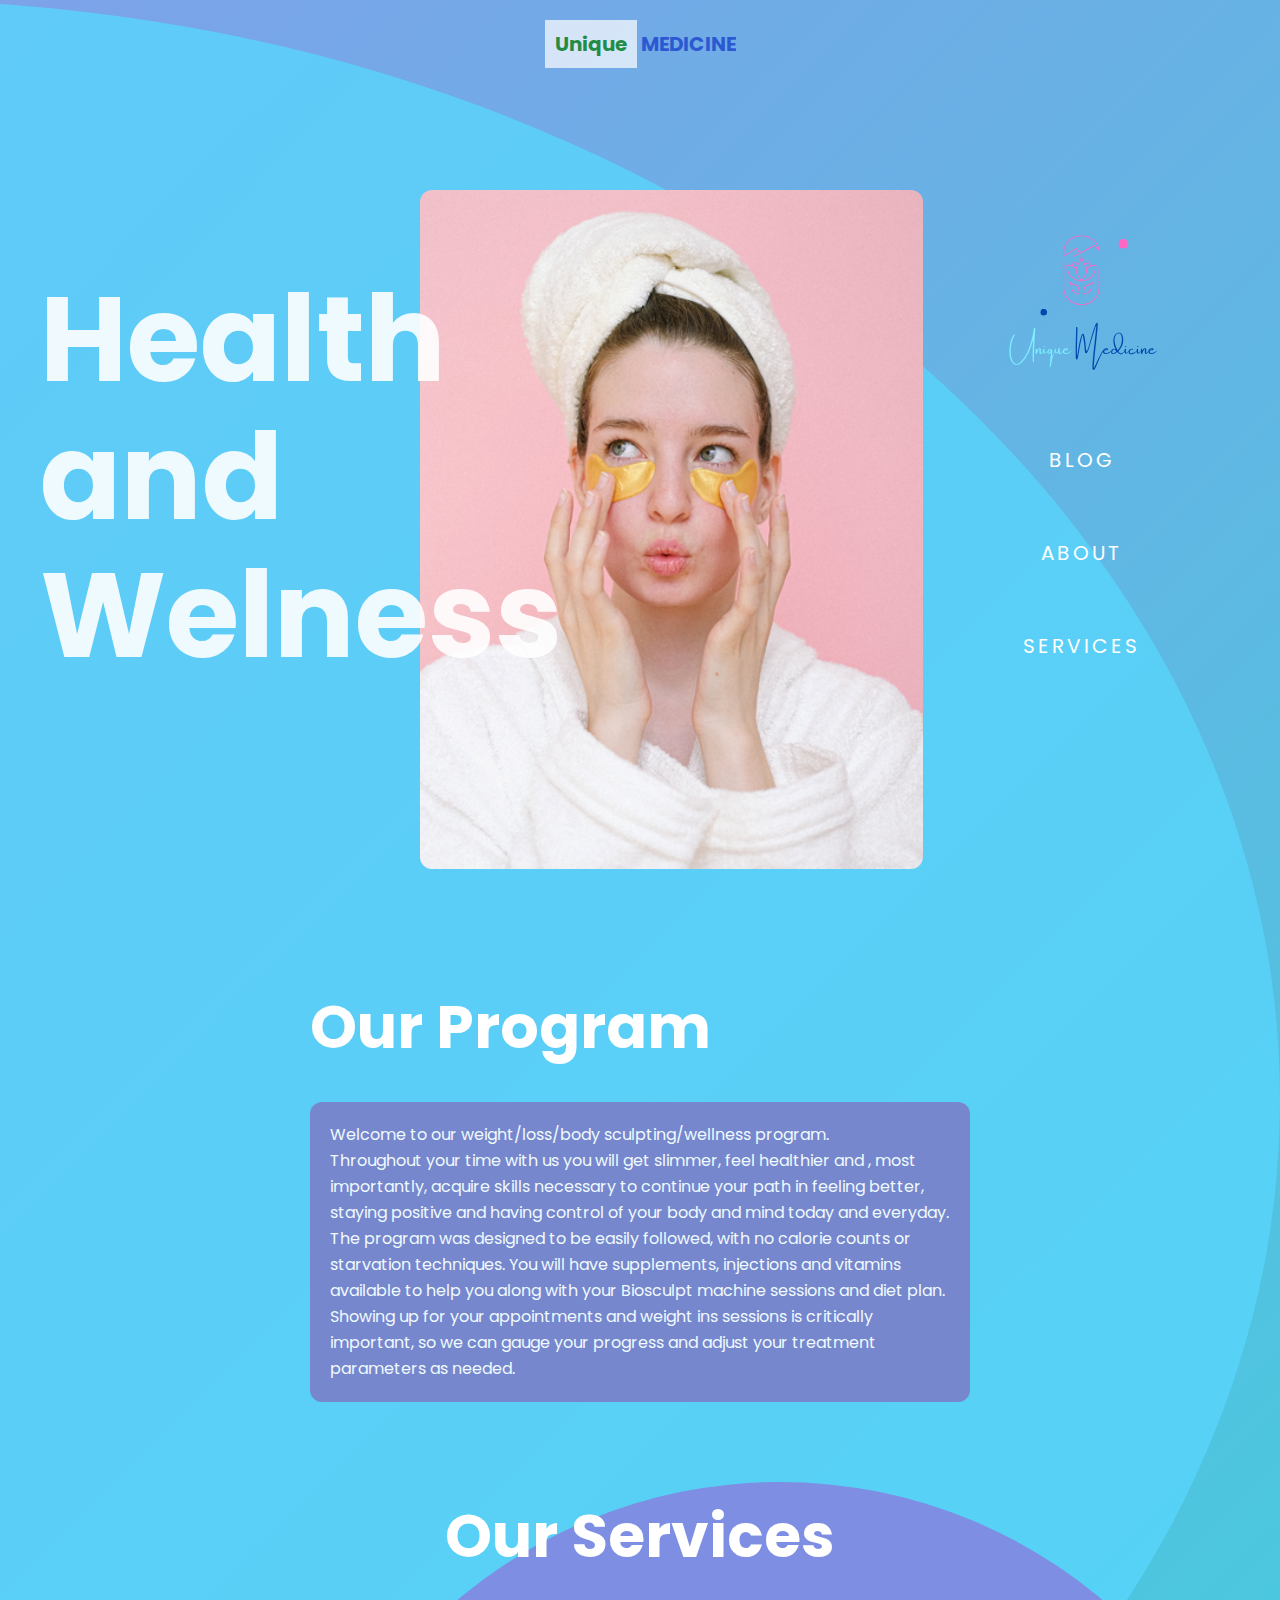
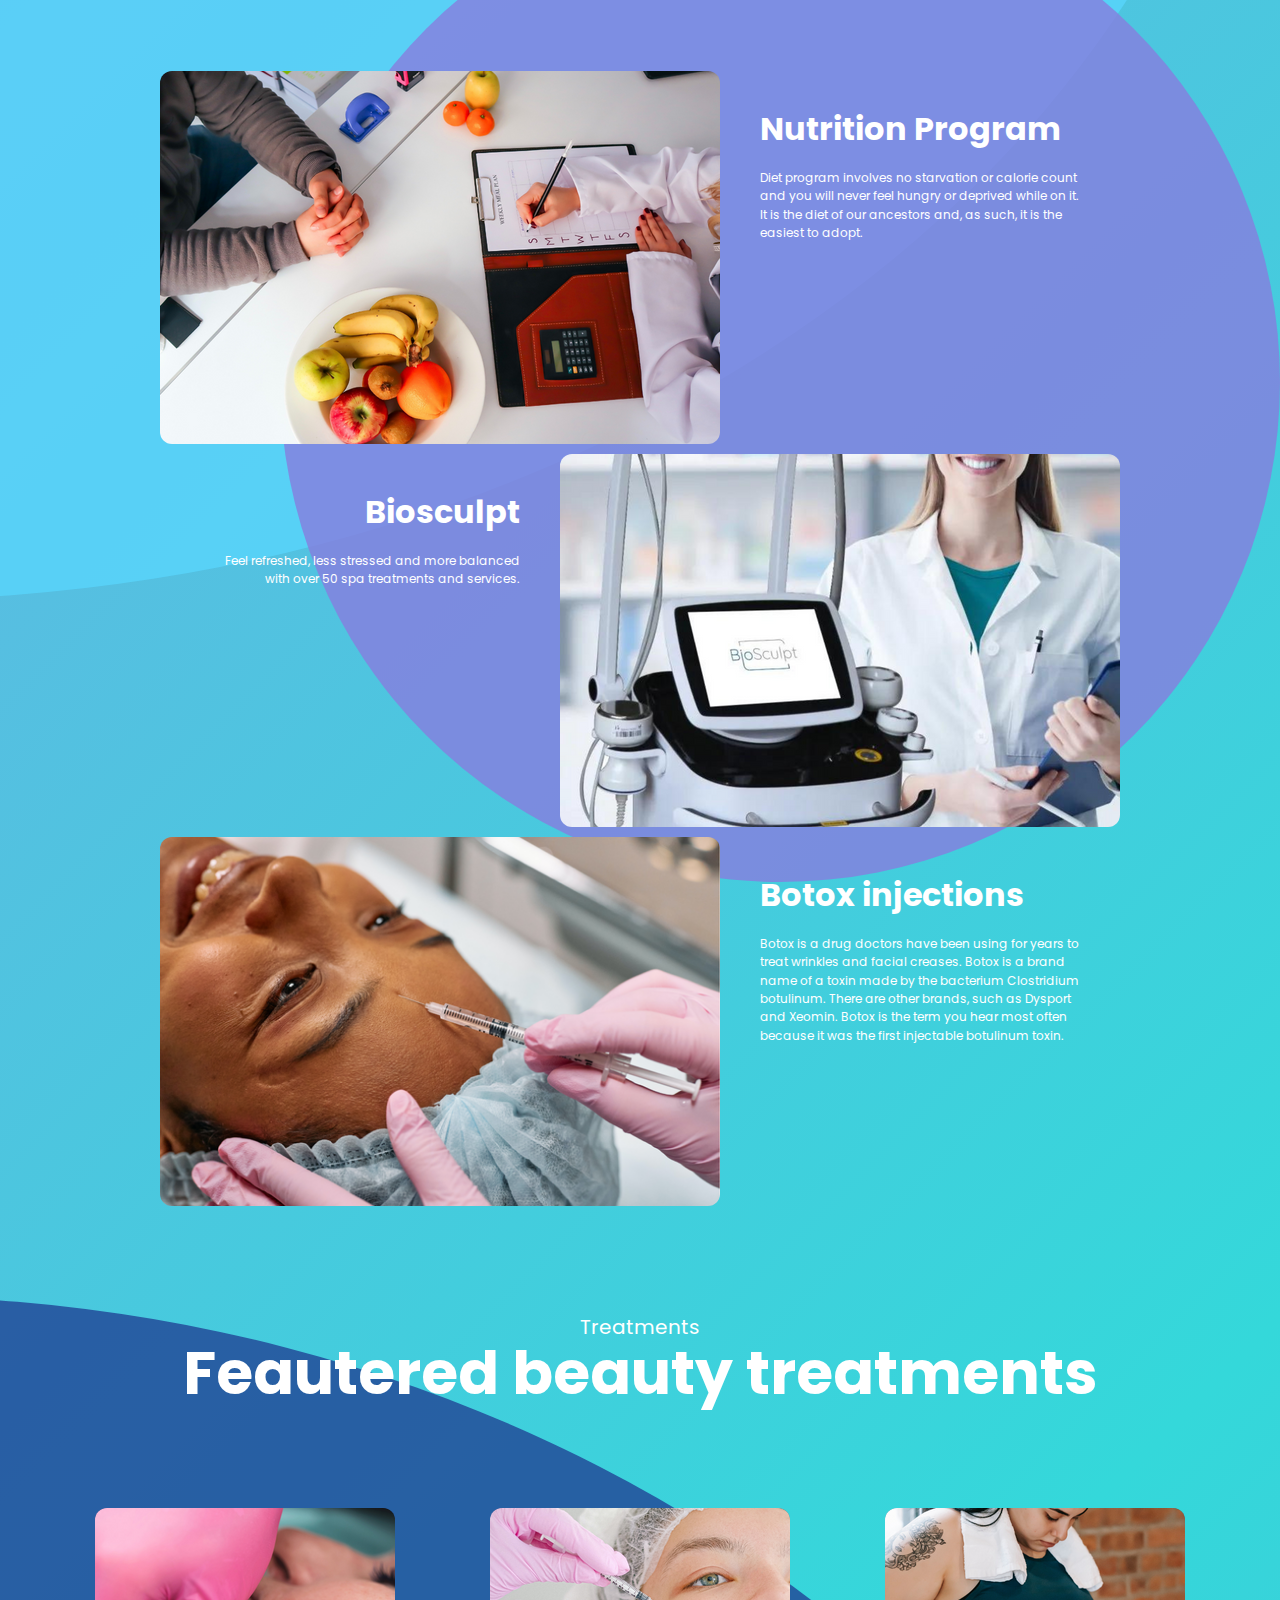
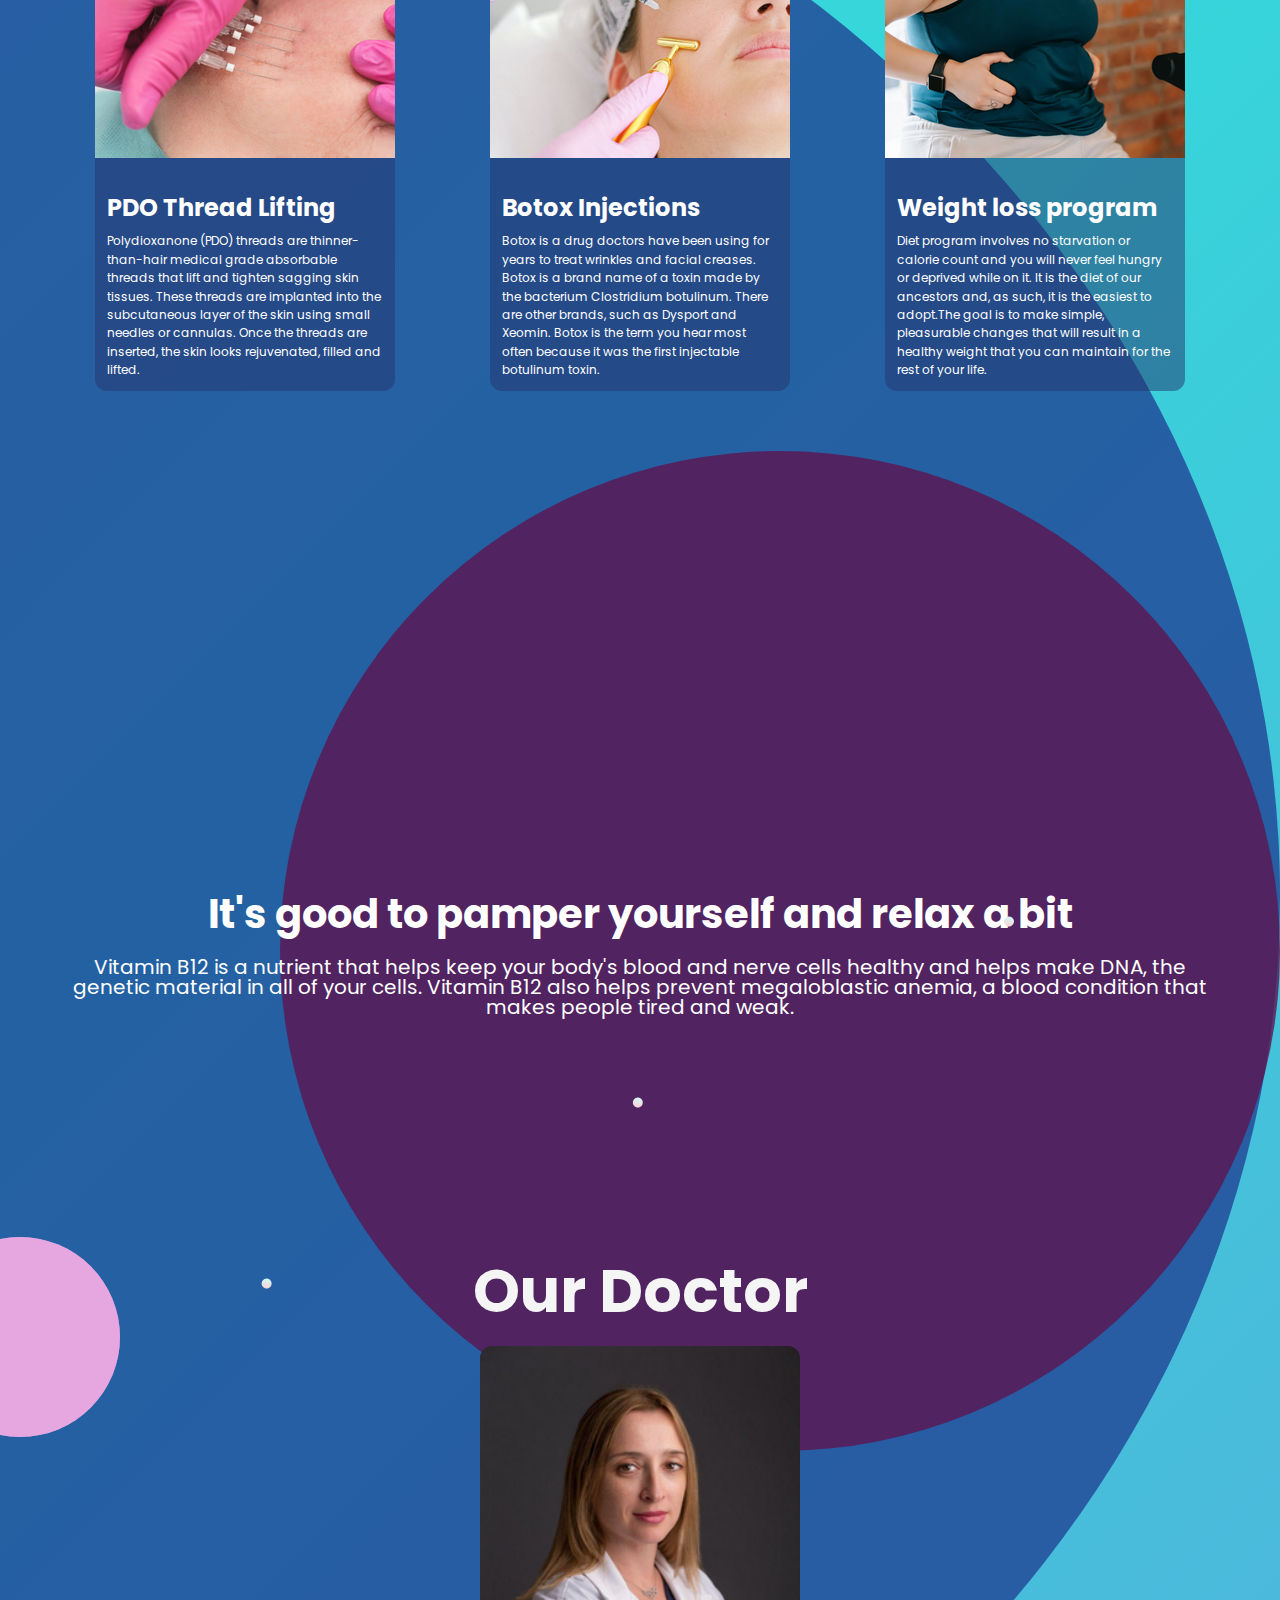
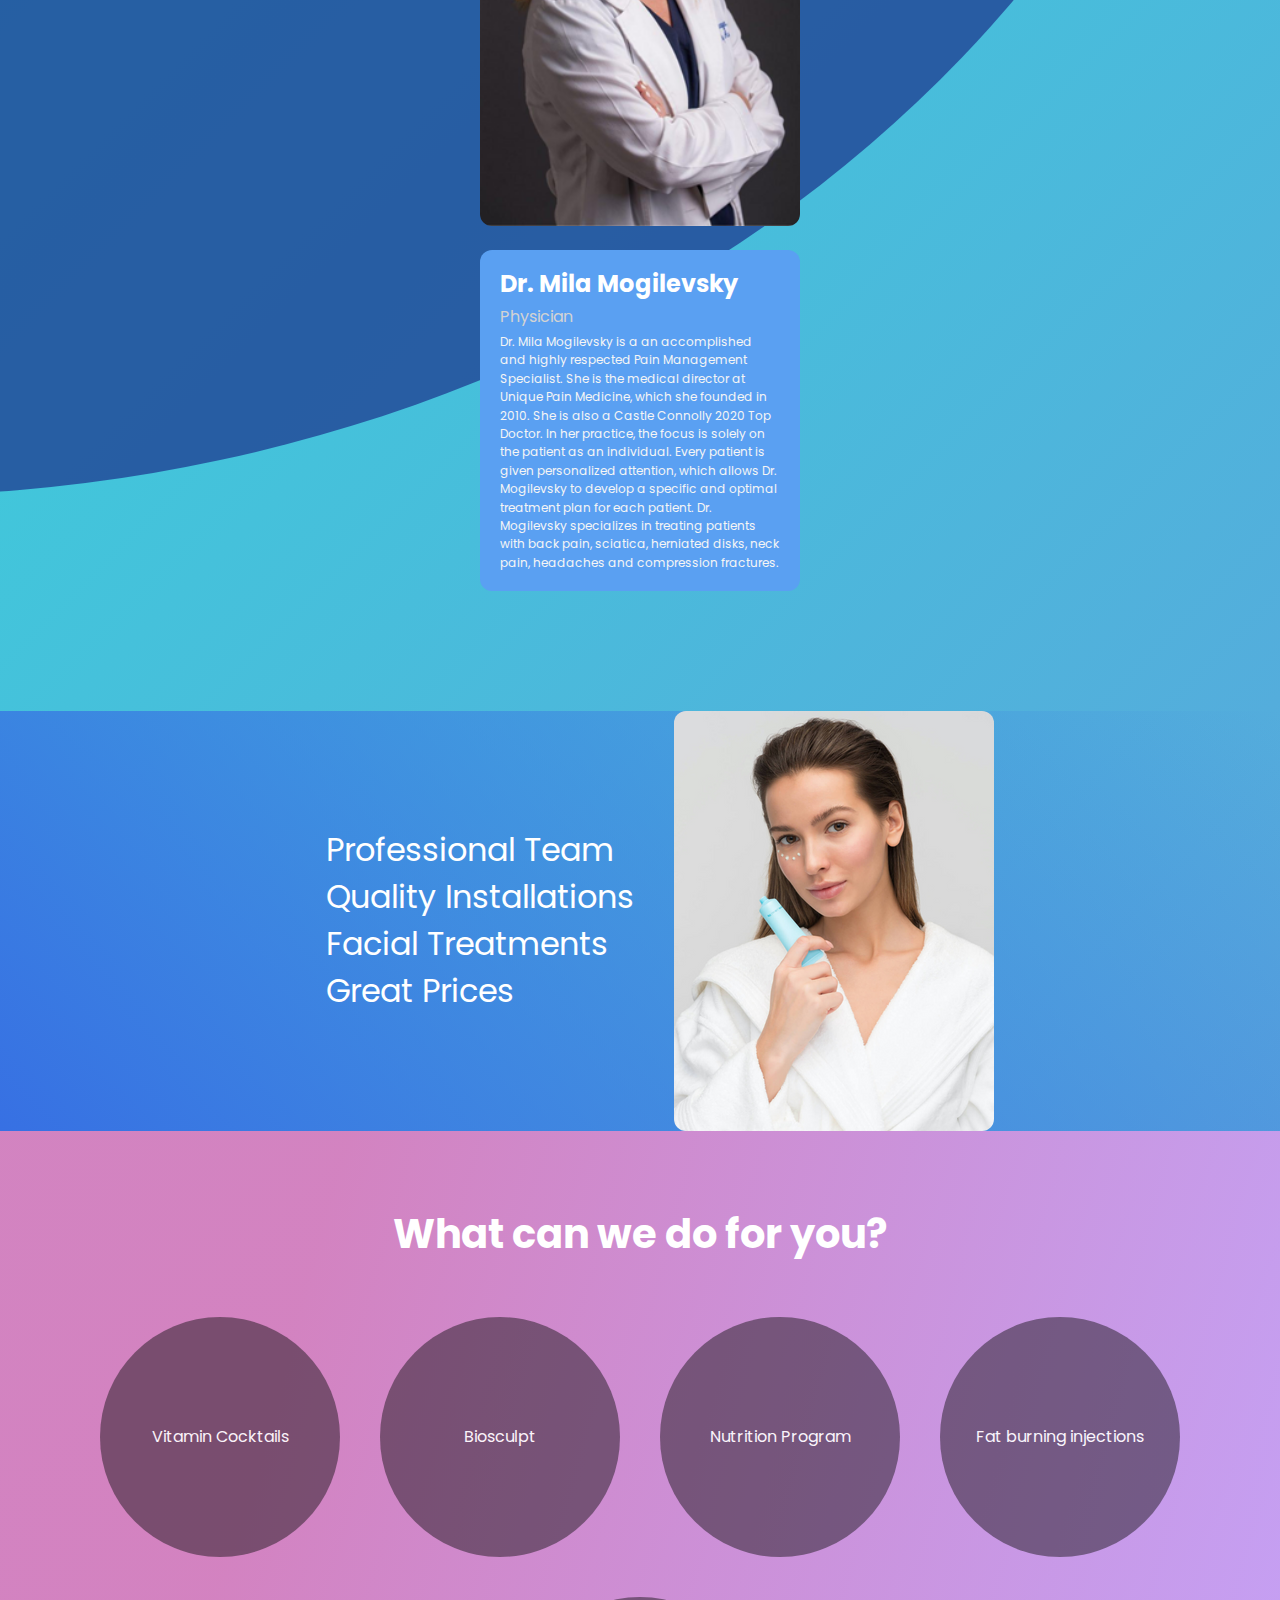
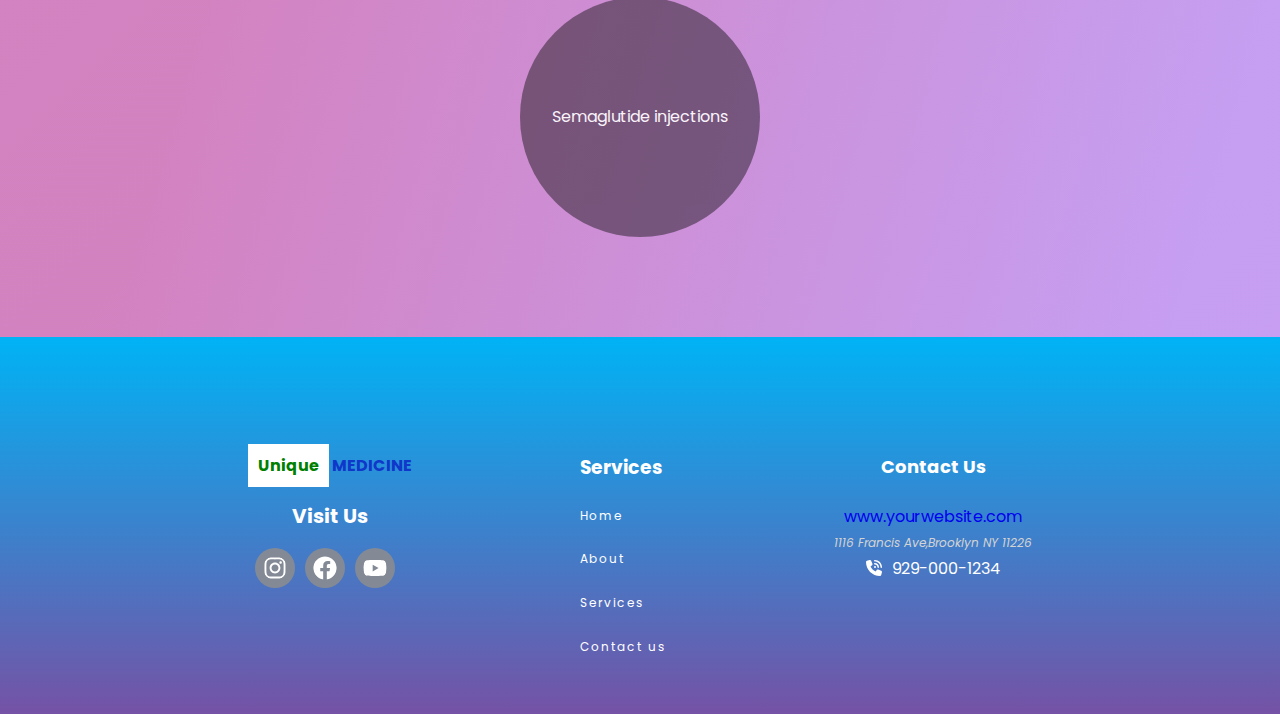
<file: index.html>
<!DOCTYPE html><html lang="en"><head><meta charset="UTF-8"><meta http-equiv="X-UA-Compatible" content="IE=edge"><meta name="viewport" content="width=device-width,initial-scale=1"><meta name="description" content="Welcome to our weight/loss/body sculpting/wellness program.The program was designed to be easily followed, with no calorie counts or starvation techniques. You will have supplements,
    injections and vitamins available to help you along with your Biosculpt machine sessions and diet plan.
    Showing up for your appointments and weight ins sessions is critically important, so we can gauge your progress and adjust
    your treatment parameters as needed."><link rel="preconnect" href="https://fonts.googleapis.com"><link rel="preconnect" href="https://fonts.gstatic.com" crossorigin><!----TAB ICON-------><link rel="icon" href="#"><link href="https://fonts.googleapis.com/css2?family=Poppins:ital,wght@0,300;0,400;0,500;1,300;1,400;1,500&display=swap" rel="stylesheet"><title>UniqueMultimedicine</title><script defer="defer" src="main.0021b83103b9750067cd.js"></script><script defer="defer" src="analytics.0021b83103b9750067cd.js"></script><link href="main.0021b83103b9750067cd.css" rel="stylesheet"></head><body class="main-body"><div class="container"><div class="wrapper"><a href="./index.html"><div class="text"><h1 class="unique-logo"><span class="green">Unique</span> <span class="blue-word">MEDICINE</span></h1></div></a><!-- <div class="burger"> --><div class="menu-btn"><span></span> <span></span></div></div><div class="hero-block"><div class="hero-block__hero"><h1>Health and Welness</h1></div><div class="hero-block__image-post"><img src="./images/GIRL.png" alt="oops" srcset=""></div><nav class="hero-block__navbar"><div class="company-logo"><img src="./images/uniqueLogonobg.svg" width="220px" height="220px" alt="oops no image" srcset=""></div><ul class="navmenu"><li><a href="./blog.html">Blog</a></li><li><a href="./about.html">About</a></li><li><a href="./services.html">Services</a></li></ul></nav><div class="hero-block__circle"></div></div><div class="welcome-block"><div class="welcome-block__circle"></div><div class="welcome-block__wrapper"><div class="welcome-block__header"><h2>Our Program</h2></div><div class="welcome-block__content"><p>Welcome to our weight/loss/body sculpting/wellness program.<br>Throughout your time with us you will get slimmer, feel healthier and , most importantly, acquire skills necessary to continue your path in feeling better, staying positive and having control of your body and mind today and everyday. The program was designed to be easily followed, with no calorie counts or starvation techniques. You will have supplements, injections and vitamins available to help you along with your Biosculpt machine sessions and diet plan. Showing up for your appointments and weight ins sessions is critically important, so we can gauge your progress and adjust your treatment parameters as needed.</p></div></div></div><div class="provider-services"><div class="provider-services__header"><h2>Our Services</h2></div><div class="provider-services__contents"><div class="provider-services__wrapper"><div class="provider-services__botox-image"><img class="botox" src="./images/nurtition-individual-prog.png" width="560px" height="440px" alt="oops" srcset=""></div><div class="provider-services__botox-descr"><h2>Nutrition Program</h2><span>Diet program involves no starvation or calorie count and you will never feel hungry or deprived while on it. It is the diet of our ancestors and, as such, it is the easiest to adopt.</span></div></div><div class="provider-services__wrapper"><div class="provider-services__botox-descr"><h2>Biosculpt</h2><span>Feel refreshed, less stressed and more balanced with over 50 spa treatments and services.</span></div><div class="provider-services__botox-image"><img class="botox" src="./images/biosculpt-provider.png" width="560px" height="440px" alt="oops" srcset=""></div></div><div class="provider-services__wrapper"><div class="provider-services__botox-image"><img class="botox" src="./images/botox-injection-promo.png" width="560px" height="440px" alt="oops" srcset=""></div><div class="provider-services__botox-descr"><h2>Botox injections</h2><span>Botox is a drug doctors have been using for years to treat wrinkles and facial creases. Botox is a brand name of a toxin made by the bacterium Clostridium botulinum. There are other brands, such as Dysport and Xeomin. Botox is the term you hear most often because it was the first injectable botulinum toxin.</span></div></div></div><div class="provider-services__circle"></div></div><div class="treatments"><div class="treatments__circle"></div><div class="treatments__wrapper"><div class="treatments__head"><span>Treatments</span><h2>Feautered beauty treatments</h2></div><div class="treatments__cards"><div class="card"><div class="service-image"><img src="./images/pdo-threads-pic.png" width="300px" height="250px" alt="oops"></div><div class="cards-descript"><h2>PDO Thread Lifting</h2><span>Polydioxanone (PDO) threads are thinner- than-hair medical grade absorbable threads that lift and tighten sagging skin tissues. These threads are implanted into the subcutaneous layer of the skin using small needles or cannulas. Once the threads are inserted, the skin looks rejuvenated, filled and lifted.</span></div></div><div class="card"><div class="service-image"><img src="./images/botox-girl-pic.png" width="300px" height="250px" alt="oops"></div><div class="cards-descript"><h2>Botox Injections</h2><span>Botox is a drug doctors have been using for years to treat wrinkles and facial creases. Botox is a brand name of a toxin made by the bacterium Clostridium botulinum. There are other brands, such as Dysport and Xeomin. Botox is the term you hear most often because it was the first injectable botulinum toxin.</span></div></div><div class="card"><div class="service-image"><img src="./images/fat-loss-program-pic.png" width="300px" height="250px" alt="oops"></div><div class="cards-descript"><h2>Weight loss program</h2><span>Diet program involves no starvation or calorie count and you will never feel hungry or deprived while on it. It is the diet of our ancestors and, as such, it is the easiest to adopt.The goal is to make simple, pleasurable changes that will result in a healthy weight that you can maintain for the rest of your life.</span></div></div></div></div></div><div class="mid-block-circle"><div class="mid-block-circle__wrapper"><div class="circle"></div><div class="mid-block-circle__spa-picture"></div><div class="mid-block-circle__content"><h2>It's good to pamper yourself and relax a bit</h2><span>Vitamin B12 is a nutrient that helps keep your body's blood and nerve cells healthy and helps make DNA, the genetic material in all of your cells. Vitamin B12 also helps prevent megaloblastic anemia, a blood condition that makes people tired and weak.</span></div></div><div class="center"><div id="ball"></div><div id="ball"></div><div id="ball"></div></div></div><div class="our-team"><div class="our-team__wrapper"><div class="circle"></div><div class="our-team__header"><h2>Our Doctor</h2></div><div class="our-team__provider"><div class="provider-pic"><img src="./images/dr-mogilevsky-pic.png" width="320px" height="400px" alt="oops" srcset=""></div><div class="provider-descr"><h3>Dr. Mila Mogilevsky</h3><div class="provider-title">Physician</div><span>Dr. Mila Mogilevsky is a an accomplished and highly respected Pain Management Specialist. She is the medical director at Unique Pain Medicine, which she founded in 2010. She is also a Castle Connolly 2020 Top Doctor. In her practice, the focus is solely on the patient as an individual. Every patient is given personalized attention, which allows Dr. Mogilevsky to develop a specific and optimal treatment plan for each patient. Dr. Mogilevsky specializes in treating patients with back pain, sciatica, herniated disks, neck pain, headaches and compression fractures.</span></div></div></div><div class="circle-bottom"></div></div><div class="service-credentials"><div class="service-credentials__wrapper"><nav class="staff-services"><ul class="service-list"><li>Professional Team</li><li>Quality Installations</li><li>Facial Treatments</li><li>Great Prices</li></ul></nav><div class="service-credentials__image-block"><img src="./images/welness-girl-pic.png" width="320px" height="420px" alt="oops"></div></div></div><div class="service-shortcuts"><div class="service-shortcuts__wrapper"><div class="service-shortcuts__header"><h3>What can we do for you?</h3></div><div class="service-shortcuts__icons"><a href="./services.html"><div class="item-1"><div class="service-name">Vitamin Cocktails</div></div></a><a href="./services.html"><div class="item-2"><div class="service-name">Biosculpt</div></div></a><a href="./services.html"><div class="item-3"><div class="service-name">Nutrition Program</div></div></a><a href="./services.html"><div class="item-4"><div class="service-name">Fat burning injections</div></div></a><a href="./services.html"><div class="item-5"><div class="service-name">Semaglutide injections</div></div></a></div></div></div><footer class="footer-menu"><div class="footer-menu__wrapper"><div class="footer-menu__logo-block"><div class="text"><h4 class="unique-logo"><span class="green">Unique</span> <span class="blue-word">MEDICINE</span></h4></div><div class="footer-menu__description"><h3>Visit Us</h3><!-- <div class="about-text"><span>Lorem ipsum dolor sit amet, consectetur adipisicing elit. Dicta, nihil?</span></div> --></div><div class="footer-menu__social-icons"><a href="https://instagram.com"><div class="social-link"><img src="./images/instagram-icon.svg" width="24px" height="24px" alt="oops"></div></a><a href="https://facebook.com"><div class="social-link"><img src="./images/facebook-icon.svg" width="24px" height="24px" alt="oops"></div></a><a href="https://youtube.com"><div class="social-link"><img src="./images/youtube-icon.svg" width="24px" height="24px" alt="oops"></div></a></div></div><div class="footer-menu__column"><h3>Services</h3><ul class="column-menu"><li><a href="#">Home</a></li><li><a href="#">About</a></li><li><a href="#">Services</a></li><li><a href="#">Contact us</a></li></ul></div><div class="footer-menu__contact-column"><h4>Contact Us</h4><div class="site-link"><a href="#">www.yourwebsite.com</a></div><address>1116 Francis Ave,Brooklyn NY 11226</address><div class="footer-menu__phone"><img src="./images/phone-volume-solid.svg" width="16px" height="16px" alt="oops"> <span><a href="tel:+19290001234">929-000-1234</a></span></div></div></div><div class="footer-menu__circle"></div></footer></div><chat-widget class="kreep" style="--chat-widget-bubble-color: #188bf6" location-id="3ABc0U2LcgUQZt97Iqe2" heading="Hi! How can we help you today?" sub-heading="Please enter your question below and someone will get back to you soon!" prompt-msg="Hi there, have a question? Text us here 😊" legal-msg="By submitting you agree to receive SMS. Rates may apply." revisit-prompt-msg="Welcome back {{contact.first_name}}, How can we help you today?" prompt-avatar="https://widgets.leadconnectorhq.com/chat-widget/assets/defaultAvatar.png" agency-name="Patient Engine" agency-website=""></chat-widget><script src="https://widgets.leadconnectorhq.com/loader.js" data-resources-url="https://widgets.leadconnectorhq.com/chat-widget/loader.js"></script></body></html>
</file>
<file: main.0021b83103b9750067cd.css>
/*! normalize.css v8.0.1 | MIT License | github.com/necolas/normalize.css */html{-webkit-text-size-adjust:100%;line-height:1.15}body{margin:0}main{display:block}h1{font-size:2em;margin:.67em 0}hr{box-sizing:content-box;height:0;overflow:visible}pre{font-family:monospace,monospace;font-size:1em}a{background-color:transparent}abbr[title]{border-bottom:none;text-decoration:underline;text-decoration:underline dotted}b,strong{font-weight:bolder}code,kbd,samp{font-family:monospace,monospace;font-size:1em}small{font-size:80%}sub,sup{font-size:75%;line-height:0;position:relative;vertical-align:baseline}sub{bottom:-.25em}sup{top:-.5em}img{border-style:none}button,input,optgroup,select,textarea{font-family:inherit;font-size:100%;line-height:1.15;margin:0}button,input{overflow:visible}button,select{text-transform:none}[type=button],[type=reset],[type=submit],button{-webkit-appearance:button}[type=button]::-moz-focus-inner,[type=reset]::-moz-focus-inner,[type=submit]::-moz-focus-inner,button::-moz-focus-inner{border-style:none;padding:0}[type=button]:-moz-focusring,[type=reset]:-moz-focusring,[type=submit]:-moz-focusring,button:-moz-focusring{outline:1px dotted ButtonText}fieldset{padding:.35em .75em .625em}legend{box-sizing:border-box;color:inherit;display:table;max-width:100%;padding:0;white-space:normal}progress{vertical-align:baseline}textarea{overflow:auto}[type=checkbox],[type=radio]{box-sizing:border-box;padding:0}[type=number]::-webkit-inner-spin-button,[type=number]::-webkit-outer-spin-button{height:auto}[type=search]{-webkit-appearance:textfield;outline-offset:-2px}[type=search]::-webkit-search-decoration{-webkit-appearance:none}::-webkit-file-upload-button{-webkit-appearance:button;font:inherit}details{display:block}summary{display:list-item}[hidden],template{display:none}*{box-sizing:border-box;margin:0;padding:0}img{max-width:100%}li{list-style:none}body.main-body{background:linear-gradient(135deg,#7da2e9,#34d8da 50%,#6892dd);font-family:Poppins,sans-serif}.container .wrapper{padding:20px}.container .wrapper a{text-decoration:none}@media (min-width:320px){.container .wrapper{align-items:center;background-color:#e6e6fa;display:flex;justify-content:flex-end;opacity:.7;padding:20px;position:fixed;width:100%;z-index:99999999999}}@media (min-width:320px) and (min-width:1200px){.container .wrapper{background:none;display:block;position:unset}}@media (min-width:320px){.container .wrapper .text{display:none}}@media (min-width:1200px){.container .wrapper .text{display:block;font-size:10px;padding:0 20px}}.container .wrapper .menu-btn{cursor:pointer;display:block;height:32px;pointer-events:all;position:relative;width:40px}@media (min-width:1200px){.container .wrapper .menu-btn{display:none}}.container .wrapper .menu-btn span:first-child,.container .wrapper .menu-btn span:first-child:after,.container .wrapper .menu-btn span:first-child:before{background:#e91e63;content:"";height:3px;margin-top:13px;position:absolute;-webkit-transition:.3s ease-in-out;-moz-transition:.3s ease-in-out;-o-transition:.3s ease-in-out;transition:.3s ease-in-out;width:40px}.container .wrapper .menu-btn span:first-child:before{margin-top:-12px}.container .wrapper .menu-btn span:first-child:after,.container .wrapper .menu-btn span:first-child:before{-webkit-transition:.3s ease-in-out .3s;-moz-transition:.3s ease-in-out .3s;-o-transition:.3s ease-in-out .3s;transition:.3s ease-in-out .3s}.container .wrapper .menu-btn span:first-child:after{margin-top:12px}.container .wrapper .menu-btn span:nth-child(2){background:#e91e63;content:"";height:3px;margin-top:13px;position:absolute;-webkit-transform:rotate(-45deg);-moz-transform:rotate(-45deg);-o-transform:rotate(-45deg);transform:rotate(-45deg);-webkit-transition:.3s ease-in-out;-moz-transition:.3s ease-in-out;-o-transition:.3s ease-in-out;transition:.3s ease-in-out;width:0}.container .wrapper .menu-btn.active span:first-child:after,.container .wrapper .menu-btn.active span:first-child:before{margin-top:0}.container .wrapper .menu-btn.active span:first-child{-webkit-transform:rotate(45deg);-moz-transform:rotate(45deg);-o-transform:rotate(45deg);transform:rotate(45deg);-webkit-transition:.5s ease-in-out .6s;-moz-transition:.5s ease-in-out .6s;-o-transition:.5s ease-in-out .6s;transition:.5s ease-in-out .5s}.container .wrapper .menu-btn.active span:nth-child(2){-webkit-transition:.3s ease-in-out .8s;-moz-transition:.3s ease-in-out .8s;-o-transition:.3s ease-in-out .8s;transition:.3s ease-in-out .8s;width:40px}.container .green{background:#fff;color:green;padding:10px}.container .blue-word{color:#0f37c9}.container .unique-logo{color:#fff;text-align:center;z-index:999999}@keyframes animate{0%{transform:translateX(-100%)}50%{transform:translateX(100%)}to{transform:translateX(-100%)}}@media (min-width:320px){.container .hero-block{display:flex;flex-wrap:wrap;padding:120px 20px}}@media (min-width:992px){.container .hero-block{display:flex;flex-direction:row;flex-wrap:nowrap;justify-content:center;margin-bottom:100px;padding:100px 40px 0}}.container .hero-block__hero{color:#fff;opacity:0;transition:4s;width:380px;z-index:9999999}@media (min-width:320px){.container .hero-block__hero{font-size:26px}}@media (min-width:992px){.container .hero-block__hero{font-size:60px}}@media (min-width:320px){.container .hero-block .hero--on{opacity:.9}.container .hero-block__image-post img{border-radius:12px;height:100%;left:100px;width:100%}}@media (min-width:992px){.container .hero-block__image-post img{border-radius:12px;height:auto;max-width:100%;position:unset;width:602px}}.container .hero-block__navbar{padding:0 60px;transition:1s}@media (min-width:320px){.container .hero-block__navbar{background:#959daa;left:0;margin:-1000px 0 0;position:fixed;text-align:center;top:0;width:100%}}@media (min-width:1200px){.container .hero-block__navbar{background:none;display:flex;flex-direction:column;margin:0;position:unset;width:unset}}.container .hero-block__navbar .navmenu li{color:#fff;font-size:20px;list-style:none;padding:20px}.container .hero-block__navbar .navmenu li a{color:#fff;display:inline-block;letter-spacing:.15em;padding:15px 20px;position:relative;text-decoration:none;text-transform:uppercase}.container .hero-block__navbar .navmenu li a:after{background:none repeat scroll 0 0 transparent;background:#fff;bottom:0;content:"";display:block;height:1px;left:50%;position:absolute;transition:width .3s ease 0s,left .3s ease 0s;width:0}.container .hero-block__navbar .navmenu li a:hover:after{left:0;width:100%}@media screen and (max-height:300px){.container .hero-block__navbar .navmenu li ul{margin-top:40px}}.container .hero-block__navbar .navmenu li:hover{cursor:pointer}.container .hero-block__navbar .company-logo img{border-radius:12px}@media (min-width:320px){.container .hero-block__navbar .company-logo{display:none}}@media (min-width:1200px){.container .hero-block__navbar .company-logo{display:block}}@media (min-width:320px){.container .hero-block .navbar--on{background:hsla(0,0%,5%,.5);left:0;margin:0;position:fixed;text-align:center;top:72px;width:100%;z-index:555555555}}@media (min-width:1200px){.container .hero-block .navbar--on{background:none;display:flex;flex-direction:column;position:unset}}@media (min-width:320px){.container .hero-block__circle{background-color:#59d5fb;border-radius:50%;bottom:0;display:inline-block;height:1000px;opacity:.8;position:absolute;right:0;top:0;width:1000px;z-index:-111111}}@media (min-width:992px){.container .hero-block__circle{background-color:#59d5fb;border-radius:50%;bottom:0;display:inline-block;height:2200px;opacity:.8;position:absolute;right:0;top:0;width:2800px;z-index:-111111}}.container .welcome-block{margin:0 auto 60px;padding:20px;position:relative;width:760px}@media (min-width:320px){.container .welcome-block{width:300px}}@media (min-width:768px){.container .welcome-block{width:700px}}.container .welcome-block__circle{background:url(https://emvera.com/wp-content/uploads/2017/08/aesthetic-consultation.jpg) round;border-radius:50%;bottom:0;display:inline-block;height:1000px;opacity:.4;position:absolute;right:0;top:0;width:1000px;z-index:-11111}.container .welcome-block__header{margin-bottom:40px}.container .welcome-block__wrapper h2{color:#fff;text-align:left}@media (min-width:320px){.container .welcome-block__wrapper h2{font-size:40px}}@media (min-width:768px){.container .welcome-block__wrapper h2{font-size:60px}}.container .welcome-block__wrapper p{color:#fff}@media (min-width:320px){.container .welcome-block__wrapper p{font-size:12px;line-height:26px}}@media (min-width:768px){.container .welcome-block__wrapper p{font-size:16px}}.container .welcome-block__content{background-color:#7a80c9;border-radius:12px;opacity:.9;padding:20px}.container .provider-services{color:#fff;position:relative}@media (min-width:320px){.container .provider-services{margin-bottom:20px;padding:20px}}@media (min-width:768px){.container .provider-services{margin-bottom:60px}}@media (min-width:320px){.container .provider-services__contents{align-items:center;display:flex;flex-direction:column;flex-wrap:wrap}}.container .provider-services__wrapper{display:flex;justify-content:center;margin-bottom:10px}@media (min-width:320px){.container .provider-services__wrapper:nth-child(2){display:flex;flex-direction:column-reverse}}@media (min-width:1200px){.container .provider-services__wrapper:nth-child(2){display:flex;flex-direction:row;text-align:right}}@media (min-width:320px){.container .provider-services__wrapper{display:flex;flex-direction:column;justify-content:center}}@media (min-width:1200px){.container .provider-services__wrapper{display:flex;flex-direction:row;justify-content:center}}.container .provider-services__header{color:#fff;text-align:center}@media (min-width:320px){.container .provider-services__header{font-size:26px;margin-bottom:20px}}@media (min-width:768px){.container .provider-services__header{font-size:40px;margin-bottom:100px}}@media (min-width:320px){.container .provider-services__botox-image{display:flex;justify-content:center;margin:0}.container .provider-services__botox-image img{height:100%;max-width:100%}}.container .provider-services__botox-image .botox{border-radius:12px}@media (min-width:320px){.container .provider-services__botox-descr{padding:12px}}@media (min-width:768px){.container .provider-services__botox-descr{padding:40px;width:400px}}.container .provider-services__botox-descr h2{font-size:32px;margin-bottom:20px}.container .provider-services__botox-descr span{color:#fff;font-size:12px}@media (min-width:320px){.container .provider-services__circle{background-color:#877ddf;border-radius:50%;bottom:0;display:inline-block;height:1000px;opacity:.8;position:absolute;right:0;top:0;width:1000px;z-index:-11111}}@media (min-width:992px){.container .provider-services__circle{background-color:#877ddf;border-radius:50%;bottom:0;display:inline-block;height:1000px;opacity:.8;position:absolute;right:0;top:0;width:1000px;z-index:-11111}}.container .treatments{margin-bottom:40px;padding:20px;position:relative;text-align:center}@media (min-width:320px){.container .treatments__circle{background-color:#214395;border-radius:50%;bottom:0;display:inline-block;height:1000px;opacity:.8;position:absolute;right:0;top:0;width:1000px;z-index:-11111}}@media (min-width:992px){.container .treatments__circle{background-color:#214395;border-radius:50%;bottom:0;display:inline-block;height:2400px;opacity:.8;position:absolute;right:0;top:0;width:2800px;z-index:-11111}}@media (min-width:320px){.container .treatments__head{margin-bottom:20px}}@media (min-width:768px){.container .treatments__head{margin-bottom:100px}}.container .treatments__head span{color:#fff;font-size:20px}.container .treatments__head h2{color:#fff}@media (min-width:320px){.container .treatments__head h2{font-size:40px}}@media (min-width:768px){.container .treatments__head h2{font-size:60px}}.container .treatments .card{background-color:rgba(36,52,107,.5);border-radius:12px}@media (min-width:320px){.container .treatments .card{width:300px}.container .treatments .card:not(:last-child){margin-bottom:20px}}@media (min-width:1200px){.container .treatments .card:not(:last-child){margin-bottom:0;margin-right:20px}}@media (min-width:320px){.container .treatments__cards{align-items:center;display:flex;flex-direction:column}}@media (min-width:1200px){.container .treatments__cards{align-items:flex-start;display:flex;flex-direction:row;justify-content:space-evenly}}.container .treatments__cards img{border-radius:12px 12px 0 0}.container .treatments__cards h2{color:#fff;font-size:24px;margin-bottom:10px}.container .treatments__cards span{color:#fff;font-size:12px}.container .treatments__cards .cards-descript{padding:12px}@media (min-width:320px){.container .treatments__cards .cards-descript{min-width:100%}}@media (min-width:1200px){.container .treatments__cards .cards-descript{text-align:left;width:200px}}.container .treatments__cards .service-image{margin-bottom:20px;text-align:center}.container .mid-block-circle{margin-bottom:60px;padding:20px;position:relative}@media (min-width:320px){.container .mid-block-circle .center{display:none}}@media (min-width:1200px){.container .mid-block-circle .center{display:flex;height:100px;margin:auto;transform:rotate(154deg)}}.container .mid-block-circle__spa-picture{background-image:url(https://images.pexels.com/photos/4443492/pexels-photo-4443492.jpeg?auto=compress&cs=tinysrgb&w=1260&h=750&dpr=2);background-size:cover;border-radius:200px}@media (min-width:320px){.container .mid-block-circle__spa-picture{height:200px;width:200px}}@media (min-width:768px){.container .mid-block-circle__spa-picture{height:380px;width:380px}}.container .mid-block-circle #ball{animation-iteration-count:infinite;animation-name:bounce;background:linear-gradient(35deg,#cff,#fcc);border-radius:50%;height:10px;margin:50px auto;position:relative;width:10px}.container .mid-block-circle #ball:first-child{animation-duration:10s}.container .mid-block-circle #ball:nth-child(2){animation-duration:8s}.container .mid-block-circle #ball:nth-child(3){animation-duration:6s}@keyframes bounce{0%{top:0}50%{height:50px;top:10px;width:50px}to{top:0}}@media (min-width:320px){.container .mid-block-circle .circle{background-color:#5c1550;border-radius:50%;bottom:0;display:inline-block;height:1000px;opacity:.8;position:absolute;right:0;top:0;width:1000px;z-index:-11111}}@media (min-width:992px){.container .mid-block-circle .circle{background-color:#5c1550;border-radius:50%;bottom:0;display:inline-block;height:1000px;opacity:.8;position:absolute;right:0;top:0;width:1000px;z-index:-11111}}.container .mid-block-circle img{border-radius:260px}@media (min-width:320px){.container .mid-block-circle img{height:16rem;width:16rem}}@media (min-width:768px){.container .mid-block-circle img{height:24rem;width:24rem}}.container .mid-block-circle__wrapper{display:flex;justify-content:center}@media (min-width:320px){.container .mid-block-circle__wrapper{align-items:center;display:flex;flex-direction:column;text-align:center}}.container .mid-block-circle__content{display:flex;flex-direction:column;justify-content:center;padding:40px}.container .mid-block-circle__content h2{color:#fff;font-size:40px;margin-bottom:20px}.container .mid-block-circle__content span{color:#fff}@media (min-width:320px){.container .mid-block-circle__content span{font-size:12px;line-height:20px}}@media (min-width:768px){.container .mid-block-circle__content span{font-size:20px}}.container .our-team{margin-bottom:100px;padding:20px;position:relative}@media (min-width:320px){.container .our-team .circle{display:none}}@media (min-width:768px){.container .our-team .circle{background-color:#eeaae3;border-radius:50%;bottom:0;display:inline-block;height:200px;left:-80px;opacity:.8;position:absolute;top:0;width:200px}}.container .our-team__header{color:#f5f5f5;margin-bottom:20px;text-align:center}@media (min-width:320px){.container .our-team__header h2{font-size:40px}}@media (min-width:768px){.container .our-team__header h2{font-size:60px}}@media (min-width:320px){.container .our-team__provider{margin:0 auto;text-align:center;width:260px}}@media (min-width:768px){.container .our-team__provider{margin:0 auto;text-align:center;width:320px}}.container .our-team .provider-pic{margin-bottom:20px}.container .our-team .provider-pic img{border-radius:12px;height:100%}.container .our-team .provider-descr{background-color:#5aa0f2;border-radius:12px;padding:20px;text-align:left}.container .our-team .provider-descr h3{color:#fff;font-size:24px;margin-bottom:10px}.container .our-team .provider-descr .provider-title{color:#d3d3d3;font-size:16px;margin-bottom:6px}.container .our-team .provider-descr span{color:#f5f5f5;font-size:12px}@media (min-width:320px){.container .our-team .circle-bottom{display:none}}@media (min-width:992px){.container .our-team .circle-bottom{background-color:#eeaae3;border-radius:50%;bottom:0;display:inline-block;height:200px;left:-80px;opacity:.8;position:absolute;top:0;width:200px}}.container .service-credentials{background:linear-gradient(45deg,#3770e3,transparent)}@media (min-width:320px){.container .service-credentials{padding:0 20px}}.container .service-credentials .staff-services{align-items:center;display:flex}@media (min-width:320px){.container .service-credentials .staff-services li{color:#fff;font-size:20px}}@media (min-width:768px){.container .service-credentials .staff-services li{color:#fff;font-size:32px;position:relative}}.container .service-credentials .staff-services li:not(:last-child){margin-bottom:10px}.container .service-credentials .staff-services .service-list{padding:40px}@media (min-width:320px){.container .service-credentials__wrapper{display:flex;flex-wrap:wrap;justify-content:center}}.container .service-credentials__image-block{display:flex}.container .service-credentials__image-block img{border-radius:12px}.container .service-shortcuts{background:linear-gradient(106.5deg,rgba(224,126,190,.91) 23%,rgba(223,159,247,.8) 93%);padding:20px}.container .service-shortcuts a{text-decoration:none}@media (min-width:320px){.container .service-shortcuts__wrapper{align-items:center;display:flex;flex-direction:column;justify-content:center;padding:60px 0}}.container .service-shortcuts__header{text-align:center}.container .service-shortcuts__header h3{color:#fff;font-size:40px;margin-bottom:40px}.container .service-shortcuts__icons{display:flex}@media (min-width:320px){.container .service-shortcuts__icons{display:flex;flex-wrap:wrap;justify-content:center}}.container .service-shortcuts__icons .item-1{background:url(https://images.pexels.com/photos/5677917/pexels-photo-5677917.jpeg?auto=compress&cs=tinysrgb&w=1260&h=750&dpr=2);background-position-x:center;background-position-y:center;background-size:cover;border-radius:200px;color:#fff;height:240px;justify-content:center;text-align:center;width:240px}@media (min-width:320px){.container .service-shortcuts__icons .item-1{display:flex;flex-direction:column;margin:20px}}.container .service-shortcuts__icons .item-1 img{border-radius:260px;margin-bottom:20px}.container .service-shortcuts__icons .item-2{background:url(https://i0.wp.com/www.beautyequipmentdirect.com.au/wp-content/uploads/2022/01/Premium-Cavitation-2.jpg?fit=800%2C800&ssl=1);background-position-x:center;background-position-y:center;background-size:cover;border-radius:200px;color:#fff;height:240px;justify-content:center;text-align:center;width:240px}@media (min-width:320px){.container .service-shortcuts__icons .item-2{display:flex;flex-direction:column;margin:20px}}.container .service-shortcuts__icons .item-2 img{border-radius:260px;margin-bottom:20px}.container .service-shortcuts__icons .item-3{background:url(https://images.pexels.com/photos/15319038/pexels-photo-15319038.jpeg?auto=compress&cs=tinysrgb&w=1260&h=750&dpr=2);background-position-x:center;background-position-y:center;background-size:cover;border-radius:200px;color:#fff;height:240px;justify-content:center;text-align:center;width:240px}@media (min-width:320px){.container .service-shortcuts__icons .item-3{display:flex;flex-direction:column;margin:20px}}.container .service-shortcuts__icons .item-3 img{border-radius:260px;margin-bottom:20px}.container .service-shortcuts__icons .item-4{background:url(https://volareestheticsbykali.com/wp-content/uploads/2022/07/weightloss-procedure.jpg);background-position-x:center;background-position-y:center;background-size:cover;border-radius:200px;color:#fff;height:240px;justify-content:center;text-align:center;width:240px}@media (min-width:320px){.container .service-shortcuts__icons .item-4{display:flex;flex-direction:column;margin:20px}}.container .service-shortcuts__icons .item-4 img{border-radius:260px;margin-bottom:20px}.container .service-shortcuts__icons .item-5{background:url(https://www.pharmacyplanet.com/media/wysiwyg/ozempic-hollywoods-favourite-weight-loss-drug.JPG);background-position-x:center;background-position-y:center;background-size:cover;border-radius:200px;color:#fff;height:240px;justify-content:center;text-align:center;width:240px}@media (min-width:320px){.container .service-shortcuts__icons .item-5{display:flex;flex-direction:column;margin:20px}}.container .service-shortcuts__icons .item-5 img{border-radius:260px;margin-bottom:20px}.container .service-shortcuts__icons .service-name{background-color:hsla(0,0%,5%,.5);border-radius:200px;cursor:pointer;display:flex;flex-direction:column;height:240px;justify-content:center;opacity:.9;transition:1s;width:240px}.container .service-shortcuts__icons .service-name:hover{opacity:0}.container .footer-menu{background:linear-gradient(0deg,#7552a5,#00b3f5);position:relative}@media (min-width:320px){.container .footer-menu__wrapper{align-items:center;display:flex;flex-direction:column;padding:120px 20px}}@media (min-width:768px){.container .footer-menu__wrapper{align-items:flex-start;display:flex;flex-direction:row;justify-content:space-evenly;margin:0 auto;max-width:1160px;padding:120px 20px 20px}}.container .footer-menu__description h3{color:#fff;font-size:20px;margin-bottom:20px}.container .footer-menu__description .about-text{color:#fff;font-size:10px;margin-bottom:20px}@media (min-width:320px){.container .footer-menu__logo-block{align-items:center;display:flex;flex-direction:column;margin-bottom:40px;text-align:center}}.container .footer-menu__logo-block img{border-radius:12px;margin-bottom:10px}.container .footer-menu__logo-block .text{margin-bottom:30px}.container .footer-menu__column h3{color:#fff;margin-bottom:30px}@media (min-width:320px){.container .footer-menu__column{margin-bottom:40px}}.container .footer-menu__column .column-menu li{font-size:12px}.container .footer-menu__column .column-menu li:not(:last-child){margin-bottom:30px}.container .footer-menu__column .column-menu a{color:#fff;display:inline-block;letter-spacing:.15em;position:relative;text-decoration:none}.container .footer-menu__column .column-menu a:after{background:none repeat scroll 0 0 transparent;background:#fff;bottom:0;content:"";display:block;height:1px;left:50%;position:absolute;transition:width .3s ease 0s,left .3s ease 0s;width:0}.container .footer-menu__column .column-menu a:hover:after{left:0;width:100%}@media (min-width:320px){.container .footer-menu__contact-column{align-items:center;display:flex;flex-direction:column;text-align:center}}.container .footer-menu__contact-column h4{color:#fff;font-size:18px;margin-bottom:30px}.container .footer-menu__contact-column address{color:#d3d3d3;font-size:12px;margin-bottom:10px}.container .footer-menu__contact-column span{color:#d3d3d3;display:block;margin-bottom:10px}.container .footer-menu__contact-column .site-link{margin-bottom:10px}.container .footer-menu__contact-column .site-link a{cursor:pointer;outline:none;padding:0;text-decoration:none;text-transform:none;transition:1s}.container .footer-menu__contact-column .site-link a:visited{color:#0a4b92;text-decoration:none}.container .footer-menu__contact-column .site-link a:hover{color:blue;text-decoration:none}.container .footer-menu__social-icons{display:flex}.container .footer-menu__social-icons .social-link{align-items:center;background-color:#838a96;border-radius:40px;cursor:pointer;display:flex;height:40px;justify-content:center;transition:1s;width:40px}.container .footer-menu__social-icons .social-link:not(last-child){margin-right:10px}.container .footer-menu__social-icons .social-link img{margin:0}.container .footer-menu__social-icons .social-link:hover{background-color:#57b8ff}.container .footer-menu__phone{display:flex}.container .footer-menu__phone img{margin-right:10px}.container .footer-menu__phone a{color:#fff;text-decoration:none}body.about-body{background:#59d5fb;font-family:Poppins,sans-serif}.about-content{height:100vh;position:relative}.about-content__header{margin-bottom:20px}.about-content__header h1{color:#fff;font-size:60px;margin:0}.about-content__wrapper{display:flex;justify-content:space-around;padding:60px}.about-content__descr{background-color:#7a80c9;border-radius:12px;padding:20px;width:700px}.about-content__descr span{color:#fff;font-size:16px;line-height:26px}@media (min-width:992px){.about-content__circle{background-image:url(https://images.pexels.com/photos/15319038/pexels-photo-15319038.jpeg?auto=compress&cs=tinysrgb&w=1260&h=750&dpr=2);background-position-x:center;background-position-y:center;background-size:cover;border-radius:50%;bottom:0;display:inline-block;height:1200px;left:-400px;opacity:.4;position:absolute;top:0;width:1200px;z-index:-111111}}@media (min-width:320px){.about-content .text{display:none}}@media (min-width:1200px){.about-content .text{display:block;font-size:20px;opacity:.7;padding:30px 20px}}.about-content .green{background:#fff;color:green;padding:10px}.about-content .blue-word{color:#0f37c9}.about-content .unique-logo{color:#fff;text-align:center;z-index:999999}.about-content__navbar{padding:0 60px;transition:1s}.about-content__navbar a{text-decoration:none}@media (min-width:320px){.about-content__navbar{background:#959daa;left:0;margin:-1000px 0 0;position:fixed;text-align:center;top:0;width:100%}}@media (min-width:1200px){.about-content__navbar{background:none;display:flex;flex-direction:column;margin:0;position:unset;width:unset}}.about-content__navbar .navmenu li{color:#fff;font-size:20px;list-style:none;padding:20px}.about-content__navbar .navmenu li a{color:#fff;display:inline-block;letter-spacing:.15em;padding:15px 20px;position:relative;text-decoration:none;text-transform:uppercase}.about-content__navbar .navmenu li a:after{background:none repeat scroll 0 0 transparent;background:#fff;bottom:0;content:"";display:block;height:1px;left:50%;position:absolute;transition:width .3s ease 0s,left .3s ease 0s;width:0}.about-content__navbar .navmenu li a:hover:after{left:0;width:100%}@media screen and (max-height:300px){.about-content__navbar .navmenu li ul{margin-top:40px}}.about-content__navbar .navmenu li:hover{cursor:pointer}.about-content__navbar .company-logo img{border-radius:12px}@media (min-width:320px){.about-content__navbar .company-logo{display:none}}@media (min-width:1200px){.about-content__navbar .company-logo{display:block}}body.services{background:#59d5fb;font-family:Poppins,sans-serif}.service-content{height:100vh;position:relative}.service-content__header{margin-bottom:20px}.service-content__header h1{color:#fff;font-size:60px;margin:0}.service-content__wrapper{display:flex;justify-content:space-around;padding:60px}.service-content__descr{background-color:#7a80c9;border-radius:12px;padding:20px;width:700px}.service-content__descr span{color:#fff;font-size:16px;line-height:26px}@media (min-width:992px){.service-content__circle{background-image:url(https://images.pexels.com/photos/8313246/pexels-photo-8313246.jpeg?auto=compress&cs=tinysrgb&w=1260&h=750&dpr=2);background-position-x:center;background-position-y:center;background-size:cover;border-radius:50%;bottom:0;display:inline-block;height:1200px;left:-260px;opacity:.4;position:absolute;top:0;width:1200px;z-index:-111111}}@media (min-width:320px){.service-content .text{display:none}}@media (min-width:1200px){.service-content .text{display:block;font-size:20px;opacity:.7;padding:30px 20px}}.service-content .green{background:#fff;color:green;padding:10px}.service-content .blue-word{color:#0f37c9}.service-content .unique-logo{color:#fff;text-align:center;z-index:999999}.service-content__navbar{padding:0 60px;transition:1s}.service-content__navbar a{text-decoration:none}@media (min-width:320px){.service-content__navbar{background:#959daa;left:0;margin:-1000px 0 0;position:fixed;text-align:center;top:0;width:100%}}@media (min-width:1200px){.service-content__navbar{background:none;display:flex;flex-direction:column;margin:0;position:unset;width:unset}}.service-content__navbar .navmenu li{color:#fff;font-size:20px;list-style:none;padding:20px}.service-content__navbar .navmenu li a{color:#fff;display:inline-block;letter-spacing:.15em;padding:15px 20px;position:relative;text-decoration:none;text-transform:uppercase}.service-content__navbar .navmenu li a:after{background:none repeat scroll 0 0 transparent;background:#fff;bottom:0;content:"";display:block;height:1px;left:50%;position:absolute;transition:width .3s ease 0s,left .3s ease 0s;width:0}.service-content__navbar .navmenu li a:hover:after{left:0;width:100%}@media screen and (max-height:300px){.service-content__navbar .navmenu li ul{margin-top:40px}}.service-content__navbar .navmenu li:hover{cursor:pointer}.service-content__navbar .company-logo img{border-radius:12px}@media (min-width:320px){.service-content__navbar .company-logo{display:none}}@media (min-width:1200px){.service-content__navbar .company-logo{display:block}}body.blog{background:#59d5fb;font-family:Poppins,sans-serif}.blog{height:100vh;position:relative}.blog__header{margin-bottom:20px}.blog__header h1{color:#fff;font-size:60px;margin:0}.blog__wrapper{display:flex;justify-content:space-around;padding:60px}.blog__descr{background-color:#7a80c9;border-radius:12px;padding:20px;width:700px}.blog__descr span{color:#fff;font-size:16px;line-height:26px}@media (min-width:992px){.blog__circle{background-image:url(https://images.pexels.com/photos/8376232/pexels-photo-8376232.jpeg?auto=compress&cs=tinysrgb&w=1260&h=750&dpr=2);background-position-x:center;background-position-y:center;background-size:cover;border-radius:50%;bottom:0;display:inline-block;height:1200px;left:-260px;opacity:.4;position:absolute;top:0;width:1200px;z-index:-111111}}@media (min-width:320px){.blog .text{display:none}}@media (min-width:1200px){.blog .text{display:block;font-size:20px;opacity:.7;padding:30px 20px}}.blog .green{background:#fff;color:green;padding:10px}.blog .blue-word{color:#0f37c9}.blog .unique-logo{color:#fff;text-align:center;z-index:999999}.blog__navbar{padding:0 60px;transition:1s}.blog__navbar a{text-decoration:none}@media (min-width:320px){.blog__navbar{background:#959daa;left:0;margin:-1000px 0 0;position:fixed;text-align:center;top:0;width:100%}}@media (min-width:1200px){.blog__navbar{background:none;display:flex;flex-direction:column;margin:0;position:unset;width:unset}}.blog__navbar .navmenu li{color:#fff;font-size:20px;list-style:none;padding:20px}.blog__navbar .navmenu li a{color:#fff;display:inline-block;letter-spacing:.15em;padding:15px 20px;position:relative;text-decoration:none;text-transform:uppercase}.blog__navbar .navmenu li a:after{background:none repeat scroll 0 0 transparent;background:#fff;bottom:0;content:"";display:block;height:1px;left:50%;position:absolute;transition:width .3s ease 0s,left .3s ease 0s;width:0}.blog__navbar .navmenu li a:hover:after{left:0;width:100%}@media screen and (max-height:300px){.blog__navbar .navmenu li ul{margin-top:40px}}.blog__navbar .navmenu li:hover{cursor:pointer}.blog__navbar .company-logo img{border-radius:12px}@media (min-width:320px){.blog__navbar .company-logo{display:none}}@media (min-width:1200px){.blog__navbar .company-logo{display:block}}
</file>
